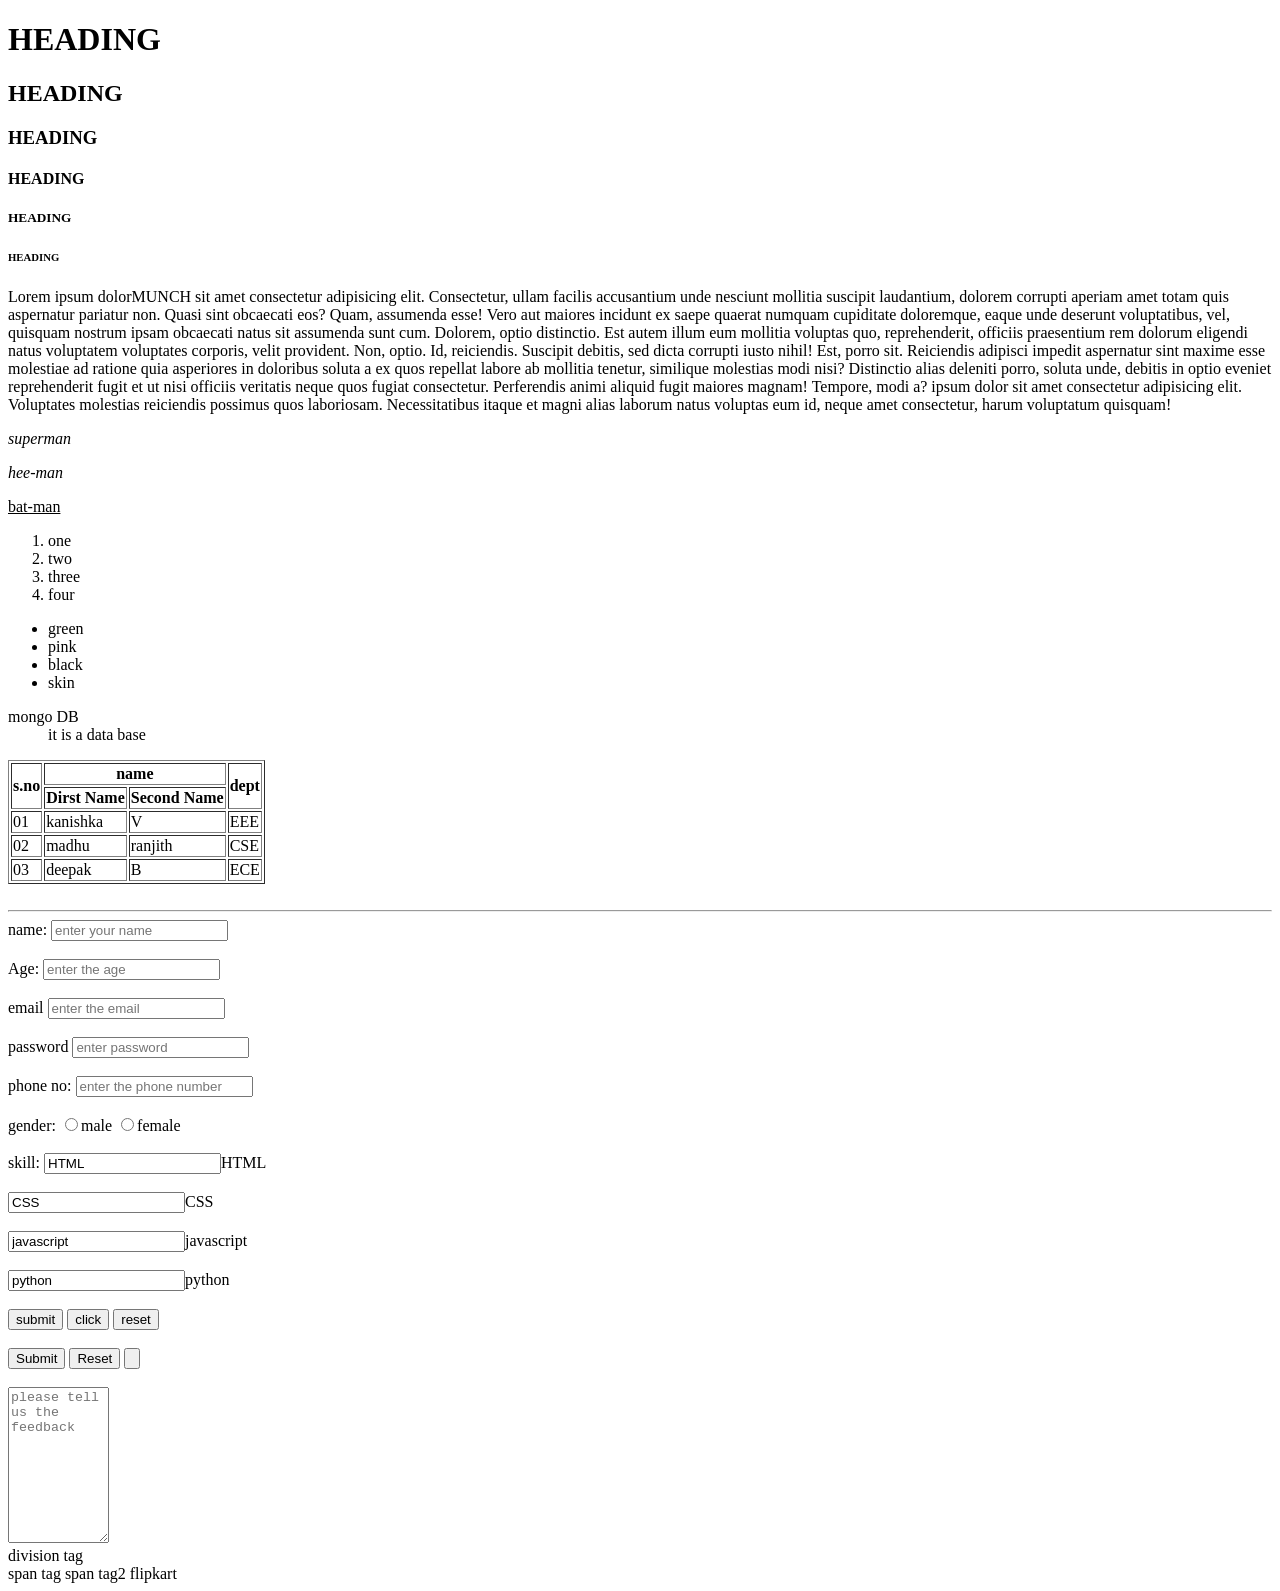
<file: index.html>
<!DOCTYPE html>
<html>
<head>
    <title>MERN-STACK</title>
</head>
<body>
   <h1>HEADING</h1> 
   <h2>HEADING</h2> 
   <h3>HEADING</h3> 
   <h4>HEADING</h4> 
   <h5>HEADING</h5> 
   <h6>HEADING</h6>
   <P>Lorem ipsum dolor<d>MUNCH</d> sit amet consectetur adipisicing elit. Consectetur, ullam facilis accusantium unde nesciunt mollitia suscipit laudantium, dolorem corrupti aperiam amet totam quis aspernatur pariatur non. Quasi sint obcaecati eos?
   Quam, assumenda esse! Vero aut maiores incidunt ex saepe quaerat numquam cupiditate doloremque, eaque unde deserunt voluptatibus, vel, quisquam nostrum ipsam obcaecati natus sit assumenda sunt cum. Dolorem, optio distinctio.
   Est autem illum eum mollitia voluptas quo, reprehenderit, officiis praesentium rem dolorum eligendi natus voluptatem voluptates corporis, velit provident. Non, optio. Id, reiciendis. Suscipit debitis, sed dicta corrupti iusto nihil!
   Est, porro sit. Reiciendis adipisci impedit aspernatur sint maxime esse molestiae ad ratione quia asperiores in doloribus soluta a ex quos repellat labore ab mollitia tenetur, similique molestias modi nisi?
   Distinctio alias deleniti porro, soluta unde, debitis in optio eveniet reprehenderit fugit et ut nisi officiis veritatis neque quos fugiat consectetur. Perferendis animi aliquid fugit maiores magnam! Tempore, modi a? ipsum dolor sit amet consectetur adipisicing elit. Voluptates molestias reiciendis possimus quos laboriosam. Necessitatibus itaque et magni alias laborum natus voluptas eum id, neque amet consectetur, harum voluptatum quisquam!</P>

   <P><I>superman</I></P>
   <p><em>hee-man</em></p>
   <p><U>bat-man</U></p>

   <ol>
    <li>one</li>
    <li>two</li>
    <li>three</li>
    <li>four</li>
   </ol>

   <ul>
    <li>green</li>
    <li>pink</li>
    <li>black</li>
    <li>skin</li>
   </ul>

   <dl>
    <dt>mongo DB</dt>
    <dd>it is a data base</dd>
   </dl>

   <table border="1">
    <thead>
        <tr>
            <th rowspan="2">s.no</th>
            <th colspan="2">name</th>
            <th rowspan ="2">dept</th>
        </tr>
        <tr>
            <th>Dirst Name</th>
            <th>Second Name</th>
        </tr>
    </thead>
    <tbody>
        <tr>
            <td>01</td>
            <td>kanishka</td>
            <td>V</td>
            <td>EEE</td>
        </tr>
        <tr>
            <td>02</td>
            <td>madhu</td>
            <td>ranjith</td>
            <td>CSE</td>
        </tr>
        <tr>
            <td>03</td>
            <td>deepak</td>
            <td>B</td>
            <td>ECE</td>
        </tr>
    </tbody>
   </table>
<br>
<hr>
   <form>
    <label for ="user name"> name:</label>
    <input type="text" placeholder="enter your name">
    <br><br>
    <label for ="userage">Age:</label>
    <input type="number" placeholder="enter the age">
    <br><br>
    <label for ="useremail">email</label>
    <input type="email" placeholder="enter the email" >
    <br><br>
    <label for ="usepassword">password</label>
    <input type="password" placeholder="enter password">
    <br><br>
    <label>phone no:</label>
    <input type="tel" placeholder="enter the phone number">
    <br><br>
    <lebel>gender:</lebel>
    <input type="radio" name="gender" value="male">male
    <input type="radio" name="gender" value="female">female
    <br><br>
    <label>skill:</label>
    <input type="ckeckbox" name="skills" value="HTML">HTML
    <br><br>
    <input type="ckeckbox" name="skills" value="CSS">CSS
    <br><br>
    <input type="ckeckbox" name="skills" value="javascript">javascript
    <br><br>
    <input type="ckeckbox" name="skills" value="python">python
    <br><br>
    <button type ="submit">submit</button> 
    <button type="button">click</button>
    <button type="reset">reset</button>
    <br><br>
    <input type="submit" >
    <input type="reset">
    <input type="button">
    <br><br>
    <textarea name="feedback" cols="10" rows="10" placeholder="please tell us the feedback"></textarea>
 </form>
 <div>division tag</div>
 <span>span tag</span>
 <span>span tag2</span>
 <a herf="https://www.flipkart.com/" target="_blank">flipkart</a>
 </body>
</html>
</file>
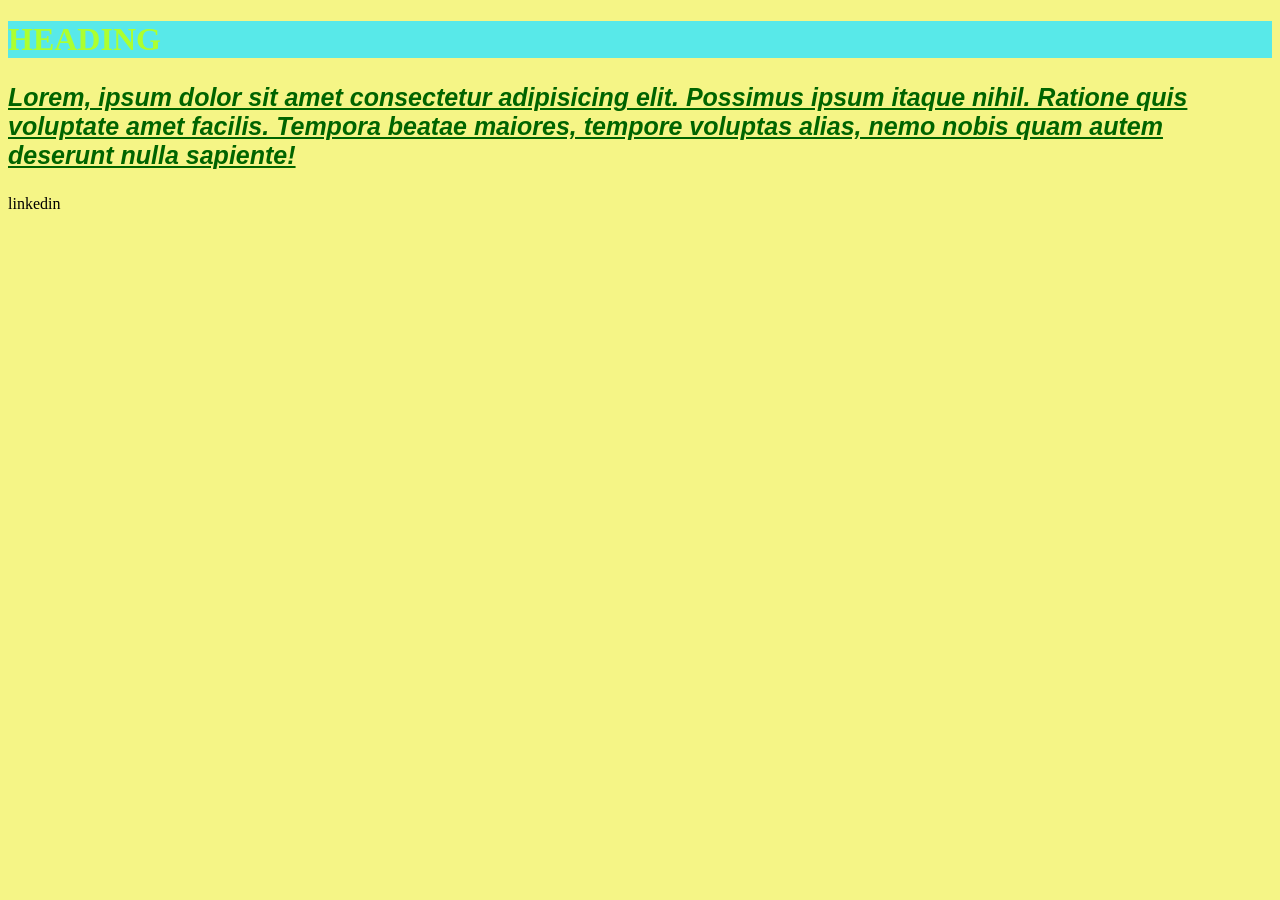
<file: CSS/index.html>
<!DOCTYPE html>
<html lang="en">
<head>
    <meta charset="UTF-8">
    <meta name="viewport" content="width=device-width, initial-scale=1.0">
    <title>cascading style sheet</title>
    <link rel="stylesheet" href="./style.css">
    <style>
        h1{
            background-color: rgb(88, 233, 233);
        }
        p{
             font-style : italic;
             font-family: Arial, Helvetica, sans-serif;
             font-size: 25px;
             font-weight: bold;
             text-decoration: underline;
        }
        .link{
            color:black;
            text-decoration: none;
        }
        *{ background-color: rgb(245, 245, 134);
            color:rgb(74, 74, 153);
        }
        h1,p,a{
            color:darkgreen;
        }
        
    </style>
</head>
<body>
    <h1 style="color: greenyellow">HEADING</h1>
    <p>Lorem, ipsum dolor sit amet consectetur adipisicing elit. Possimus ipsum itaque nihil. Ratione quis voluptate amet facilis. Tempora beatae maiores, tempore voluptas alias, nemo nobis quam autem deserunt nulla sapiente!</p>
    <a class ="link"  href="">linkedin</a>
</body>
   
</html>
</file>
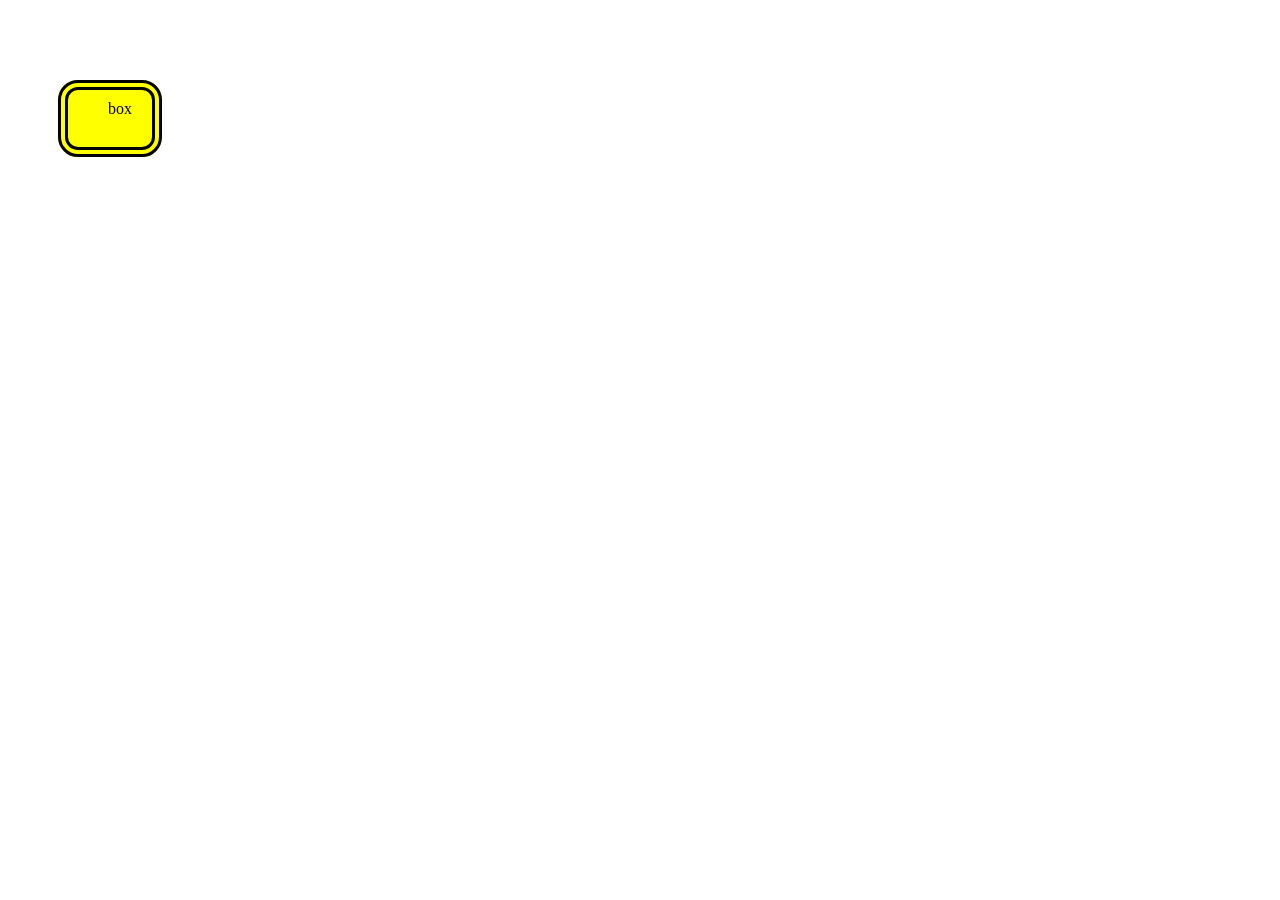
<file: CSS/boxmodel.html>
<!DOCTYPE html>
<html lang="en">
<head>
    <meta charset="UTF-8">
    <meta name="viewport" content="width=device-width, initial-scale=1.0">
    <title>Document</title>
    <style>
        body{
            margin-top: 100px;

        }
        .box{
            height: 100vh;
            background-color: yellow;
            padding: 10px;
            padding-top: 20px;
            padding-bottom: 30px;
            padding-left: 50px;
            padding-right: 30px;
            padding: 10px 20px;
            padding: 10px 20px 30px;
            padding: 10px 20px 30px 40px;

            border: 10px double black;
            border-radius: 20px;

            margin: 50px;
            

        }
    </style>
</head>
<body>
    <span class="box">box</span>
</body>
</html>
</file>
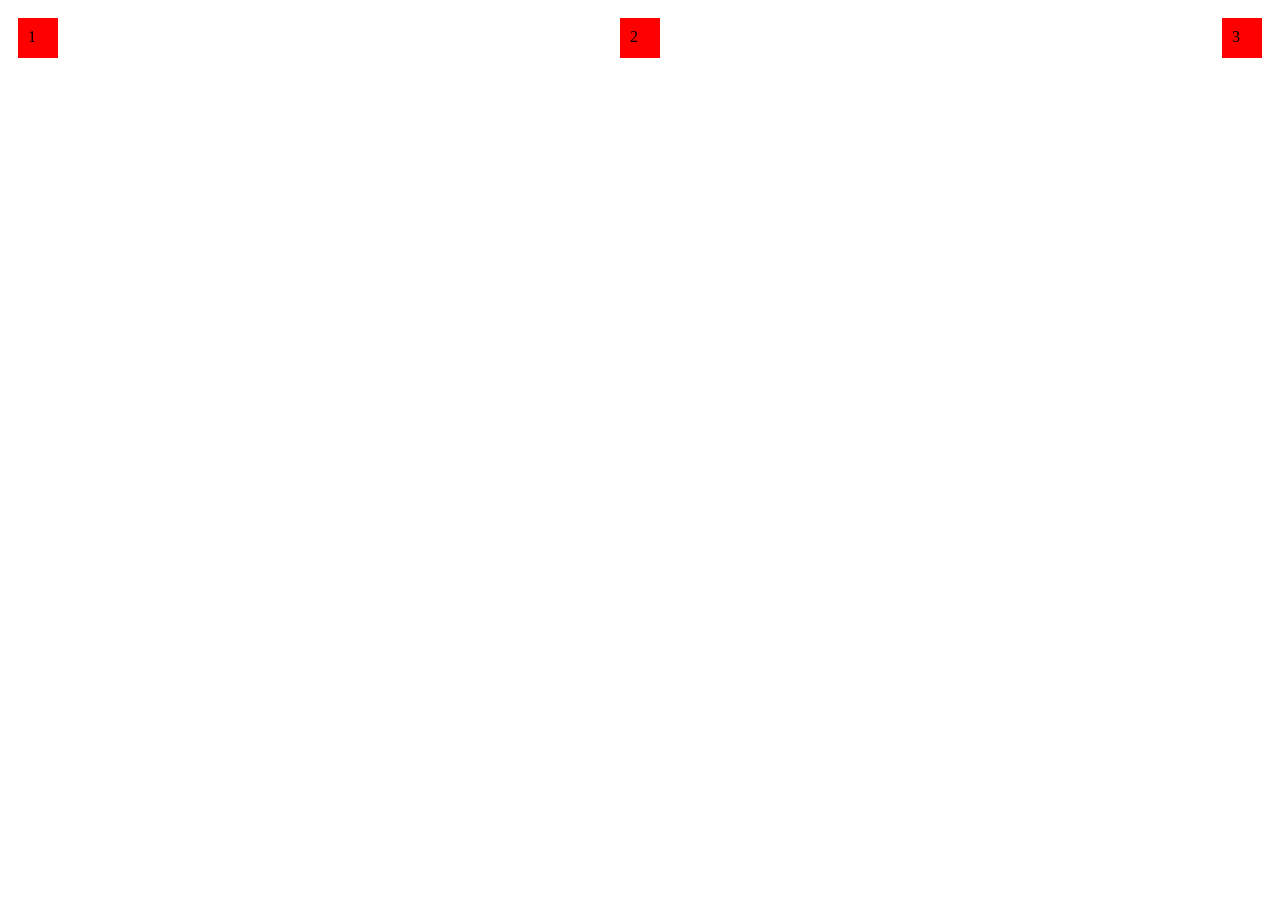
<file: CSS/flex.html>
<!DOCTYPE html>
<html lang="en">
<head>
    <meta charset="UTF-8">
    <meta name="viewport" content="width=, initial-scale=1.0">
    <title>Document</title>
    <style>
        .box{
            background-color: red;
            padding: 10px;
            width: 20px;
            height: 20px;
            margin: 10px;
        }
        .container{
            display: flex;
            flex-direction: row;
            justify-content: space-between;
            align-items: centera   ;
            height: 100vh;
              }
    </style>
</head>
<body>
    <div class="container">
       <div class="box">1</div>
       <div class="box">2</div>
       <div class="box">3</div>
    </div>
</body>
</html>
</file>
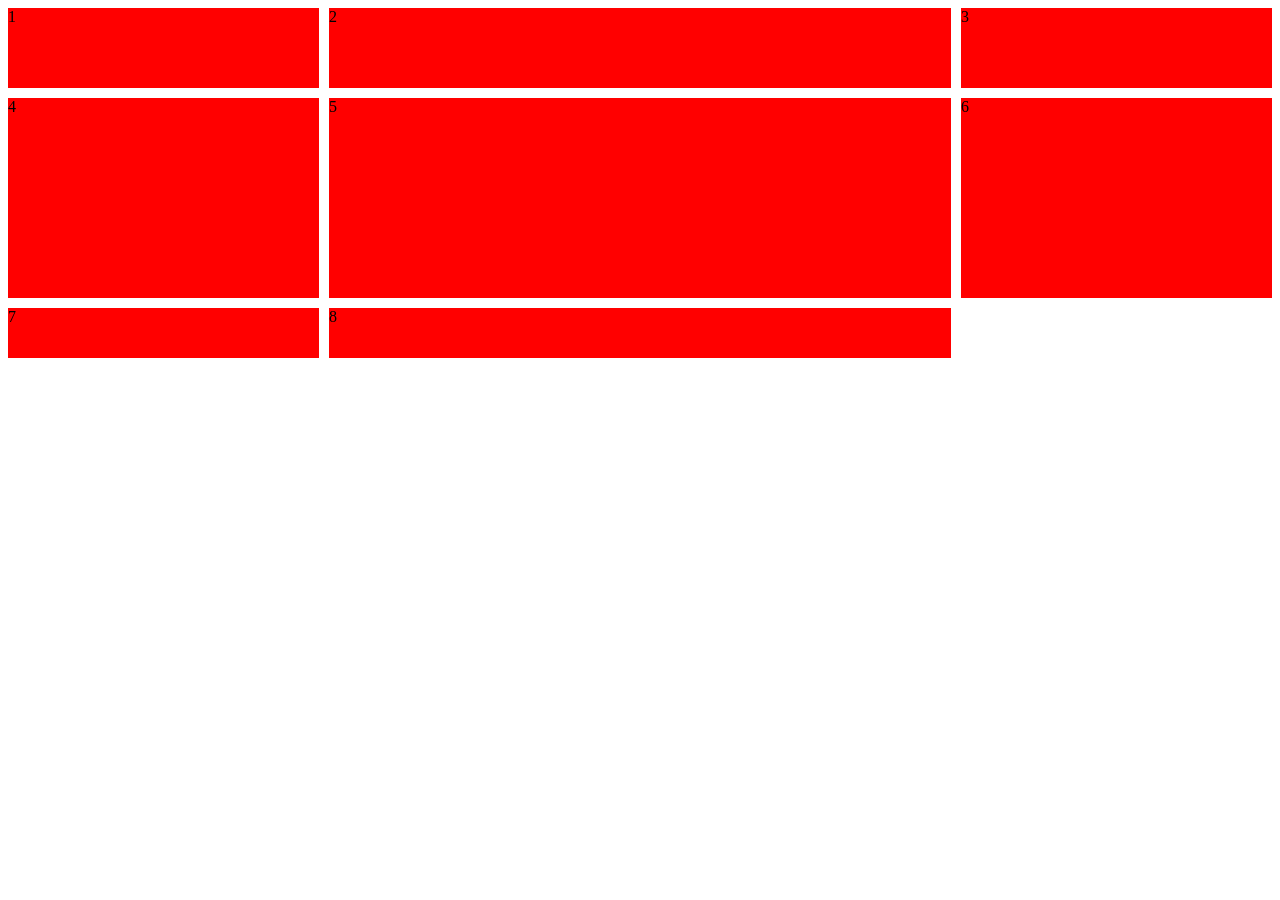
<file: CSS/grid.html>
<!DOCTYPE html>
<html lang="en">
<head>
    <meta charset="UTF-8">
    <meta name="viewport" content="width=device-width, initial-scale=1.0">
    <title>Document</title>
    <style>
        .box{
            background-color: red;
            
        }
        .container{
            display: grid;
            grid-template-columns: 1fr 2fr  1fr;
            gap: 10px;
            grid-template-rows: 80px 200px 50px;
        }
    </style>
</head>
<body>
    <div class="container">
        <div class="box">1</div>
        <div class="box">2</div>
        <div class="box">3</div>
        <div class="box">4</div>
        <div class="box">5</div>
        <div class="box">6</div>
        <div class="box">7</div>
        <div class="box">8</div>
    </div>
    
</body>
</html>
</file>
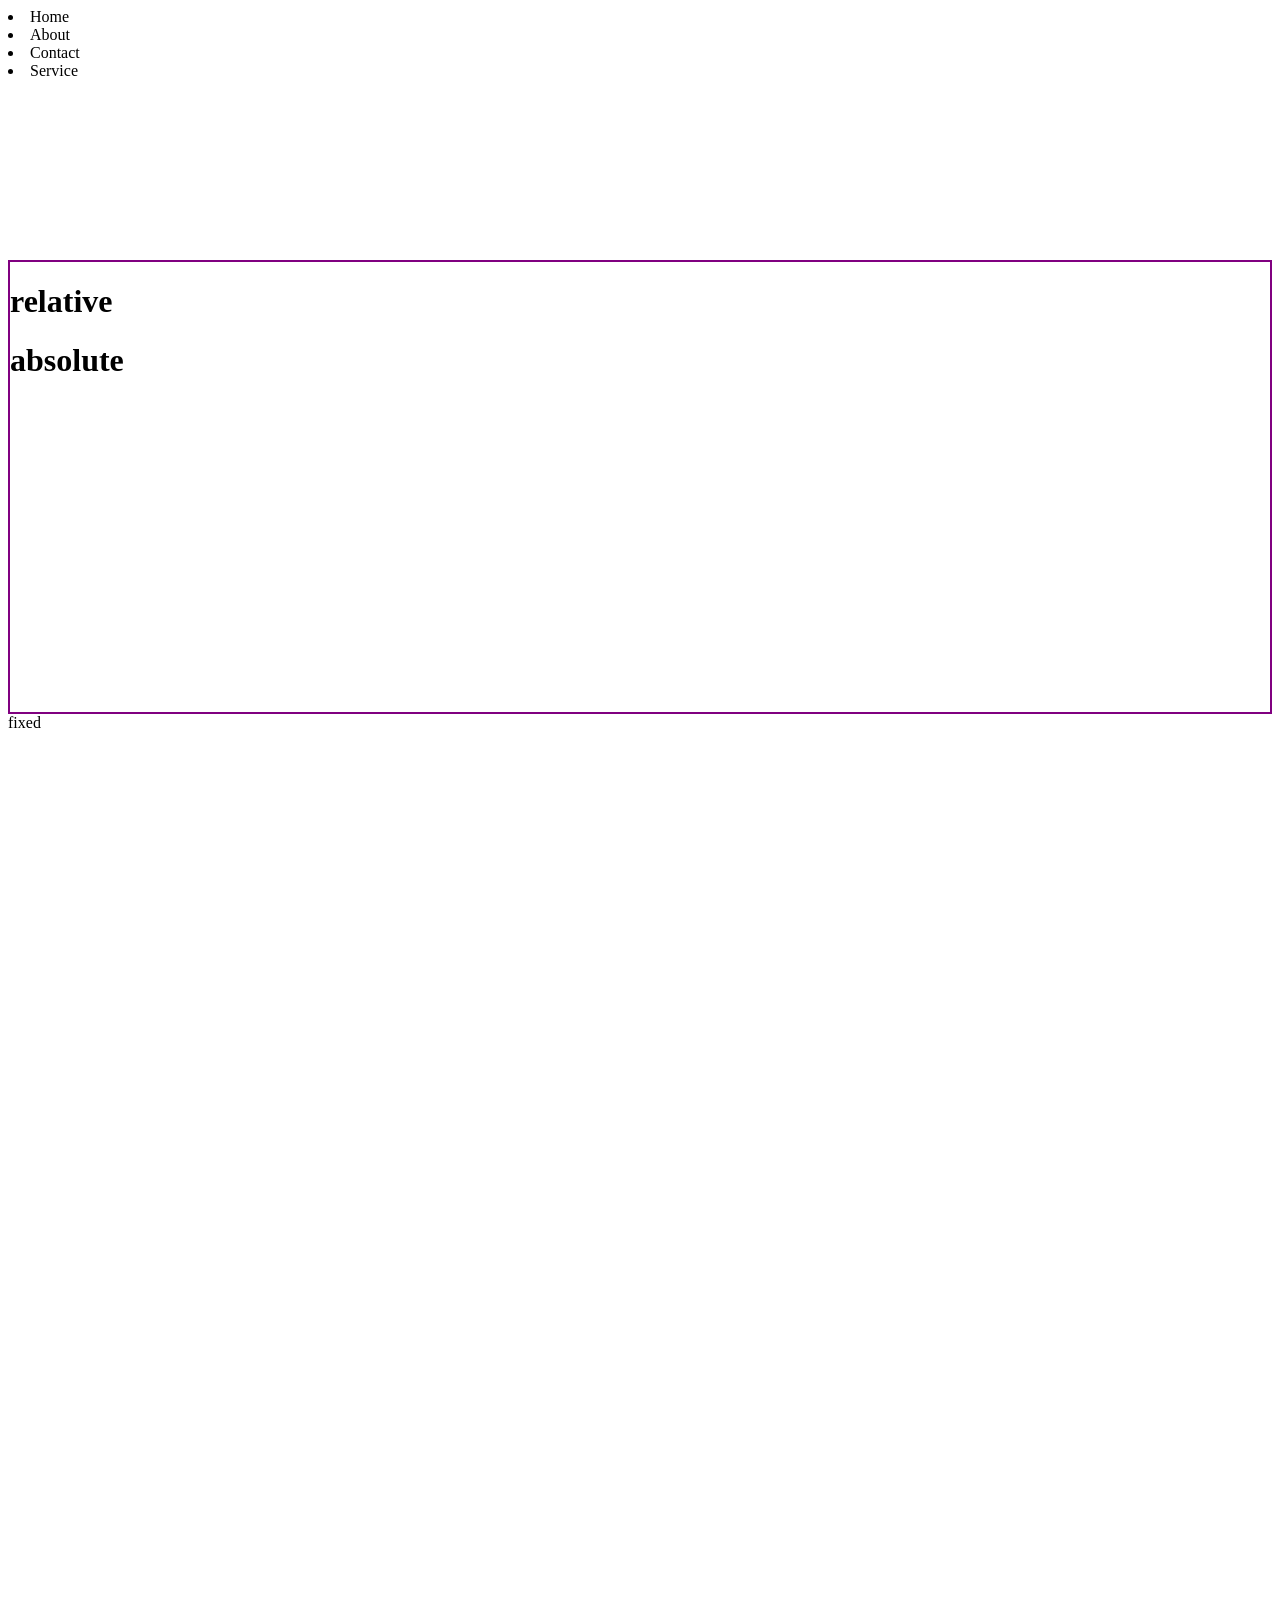
<file: CSS/position.html>
<!DOCTYPE html>
<html lang="en">
<head>
    <meta charset="UTF-8">
    <meta name="viewport" content="width=device-width, initial-scale=1.0">
    <title>Document</title>
    <style>
        body{
            height: 300vh;
        }
        .navbar{
            position: sticky;
            top: 0;
        }
        .relative{
            border: 2px solid purple;
            position:relative ;
            height: 50vh;
            margin-top: 20vh;

        }
    </style>
</head>
<body>
    <div class="navbar">
        <nav>
            <li>Home</li>
            <li>About</li>
            <li>Contact</li>
            <li>Service</li>
        </nav>
    </div>
    <div class="relative">
        <h1>relative</h1>
        <div class="absolute">
            <h1>absolute</h1>
        </div>

    </div>
    <div class="fixed">fixed</div>
</body>
</html>
</file>
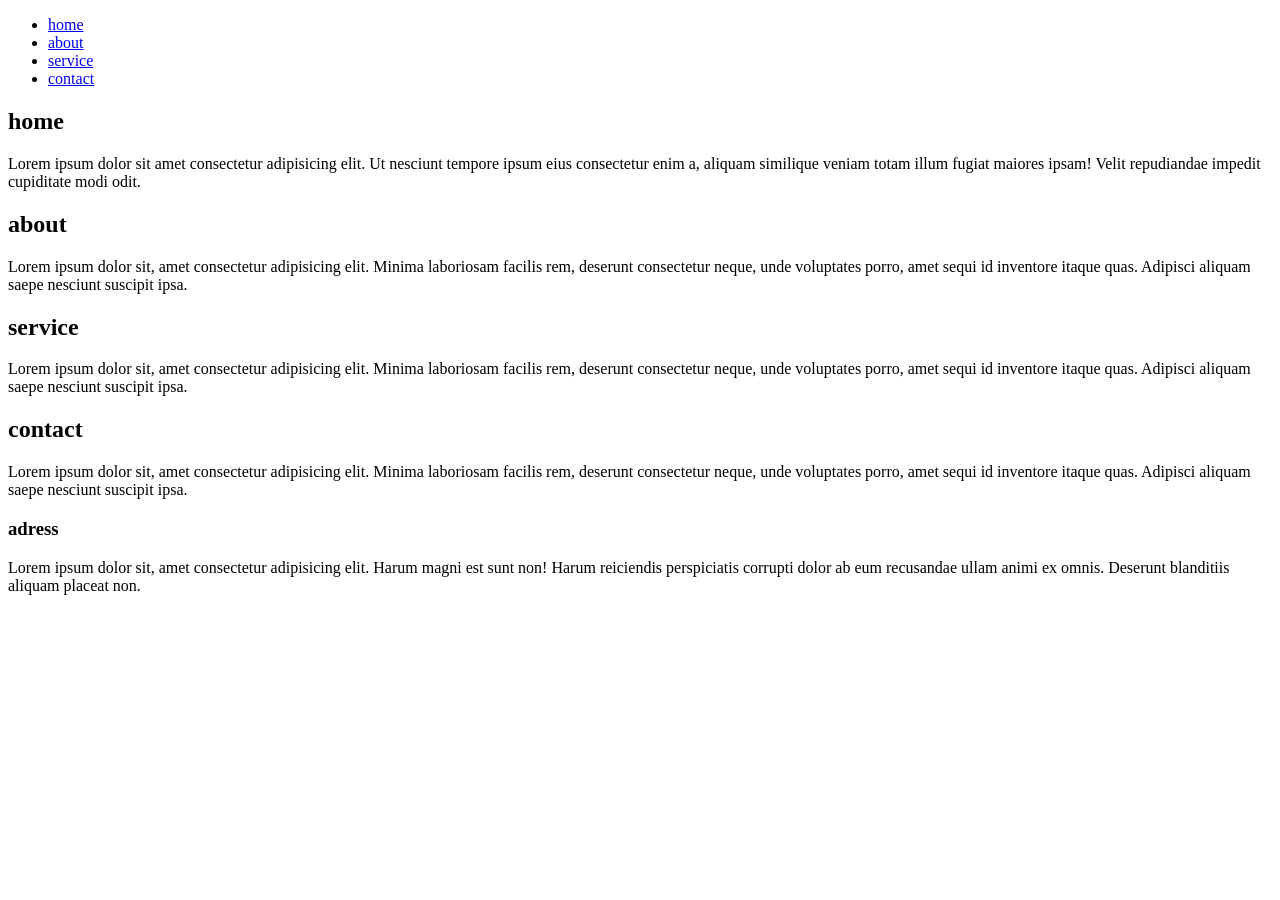
<file: html/dashboard.html>
<!DOCTYPE html>
<html lang="en">
<head>
    <meta charset="UTF-8">
    <meta name="viewport" content="width=device-width, initial-scale=1.0">
    <title>home</title>
</head>
<body>
    <header>
  <nav>
        <ul>
            <li><a href="#home">home</a></li>
            <li><a href="#about">about</a></li>
            <li><a href="#service">service</a></li>
            <li><a href="#contact">contact</a></li>
        </ul>
    </nav>
    </header>
<section id="home">
    <div>
        <h1>home</h1>
        <p>Lorem ipsum dolor sit amet consectetur adipisicing elit. Ut nesciunt tempore ipsum eius consectetur enim a, aliquam similique veniam totam illum fugiat maiores ipsam! Velit repudiandae impedit cupiditate modi odit.</p>
    </div>

</section>
<section id="about">
    <div>
        <h1>about</h1>
        <p>Lorem ipsum dolor sit, amet consectetur adipisicing elit. Minima laboriosam facilis rem, deserunt consectetur neque, unde voluptates porro, amet sequi id inventore itaque quas. Adipisci aliquam saepe nesciunt suscipit ipsa.</p>
    </div>

</section>
<section id="service">
    <div>
        <h1>service</h1>
        <p>Lorem ipsum dolor sit, amet consectetur adipisicing elit. Minima laboriosam facilis rem, deserunt consectetur neque, unde voluptates porro, amet sequi id inventore itaque quas. Adipisci aliquam saepe nesciunt suscipit ipsa.</p>
    </div>
</section>
<section id="contact">
    <div>
        <h1>contact</h1>
        <p>Lorem ipsum dolor sit, amet consectetur adipisicing elit. Minima laboriosam facilis rem, deserunt consectetur neque, unde voluptates porro, amet sequi id inventore itaque quas. Adipisci aliquam saepe nesciunt suscipit ipsa.</p>
    </div>
</section>
<footer>
    <h3>adress</h3>
    <p>Lorem ipsum dolor sit, amet consectetur adipisicing elit. Harum magni est sunt non! Harum reiciendis perspiciatis corrupti dolor ab eum recusandae ullam animi ex omnis. Deserunt blanditiis aliquam placeat non.</p>
</footer>
</body>   
    
</body>
</html>
</file>
<file: CSS/style.css>
/*selector{
    property:value;
}
*/
p{
    color: blue;
}
</file>
